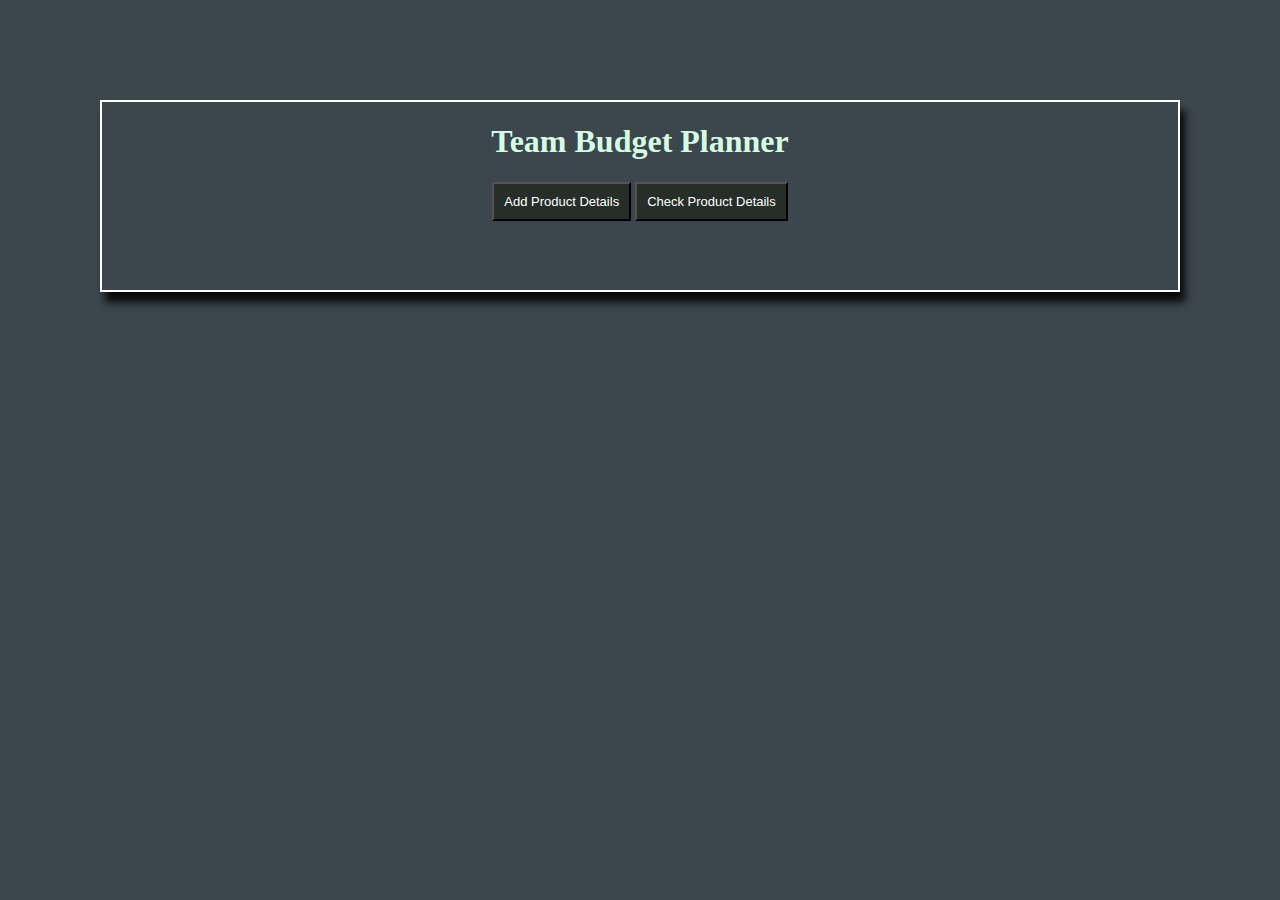
<file: Team Budget Planner/planner.html>
<!DOCTYPE html>
<html lang="en">
    <head>
        <meta charset="UTF-8">
        <meta http-equiv="X-UA-Compatible" content="IE=edge">
        <meta name="viewport" content="width=device-width, initial-scale=1.0">
        <title>Team Budgect Planner App</title>
        <link rel="stylesheet" href="style.css">
        
    </head>
    <body>
        <h1><strong>Team Budget Planner</strong> </h1>
        <script>
            var dict={}
            function addDetails() {
                var product=prompt("Enter the Product Name : ")
                var price=prompt("Enter the Price of "+product+" : ")
                dict[product]=price 
            }
    function checkDetails() {
        var val=Object.values(dict)
        var totalBudget=0
        for (let i=0;i<val.length;i++) {
            var num=parseFloat(val[i])
            totalBudget+=num
        }
/*         document.write("Total Budget is : "+totalBudget+" Rs")
 */        var t =document.getElementById('total');
        t.innerHTML = "Total Budget is : "+totalBudget+" Rs";
    }
    </script>
    <button  class="addDet"onclick="addDetails()">Add Product Details</button> 
    <button class="checkDet"onclick="checkDetails()">Check Product Details</button>
    <h3 id="total"> </h3>
</body>
</html>
</file>
<file: Team Budget Planner/style.css>
body {
    color: #fff;
    background: #3B474D;
    font: 1em 'Fira Sans';
    text-align: center;
    margin: 100px ;
    padding-bottom: 50px;
    border: solid rgb(255, 255, 255) 2px;
    box-shadow: 5px 10px 8px #080808;
  }
h1{
    color:rgb(214, 252, 228);
    text-transform:capitalize;
}
.addDet, .checkDet{
  background-color: rgb(37, 46, 41);
  color: white;
  text-align: center;
  font-size: 13px;
  padding: 10px;
}
</file>
